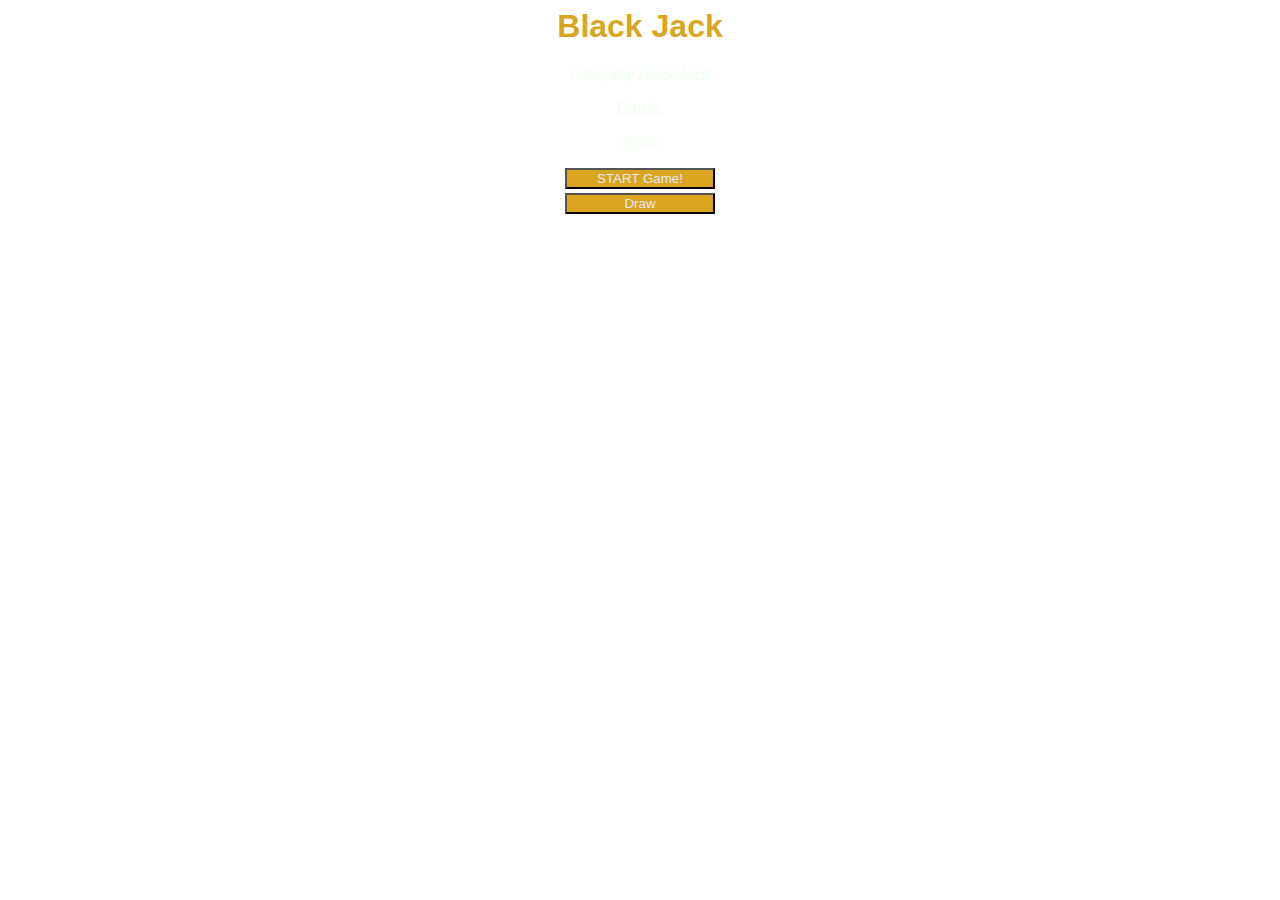
<file: blackJack/index.html>
<html>
    <head>
        <link rel="stylesheet" href="style.css">
    </head>
    <body>
        <h1>Black Jack</h1>
        

        <P id="message-el">Lets play BlackJack</P>
        <p id="cards-el">Cards:</p>
        <p id="sum-el">Sum:</p>

        <button id="startBtn" onclick="startGame()">START Game!</button><br>
        <button id="newCard" onclick="Draw()"> Draw </button>

    </body>
    <script src="main.js"></script>
</html>
</file>
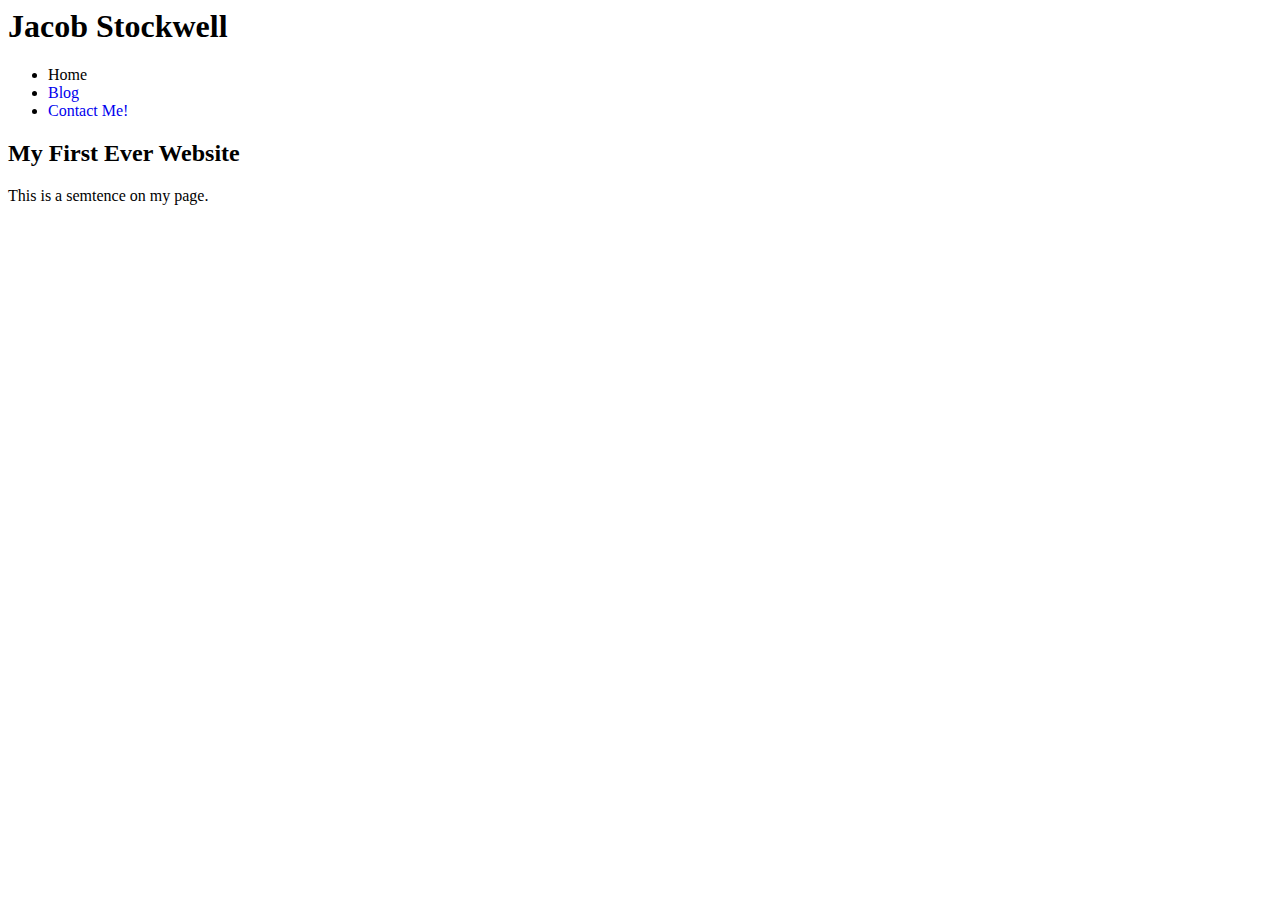
<file: Personal Website/index.html>
<!doctype.html>
<html>
  <head>
    <title>
      Jacob's Blog
    </title>
    <link rel="stylesheet" type="text/css" href="style.css">
  </head>
    <body>
      <h1> Jacob Stockwell</h1>
      <ul>
        <li>Home</li>
        <li><a href="Page1.html">Blog</a></li>
        <li><a href="page2.html">Contact Me!</a></li>
      </ul>

      <h2>My First Ever Website</h2>
        <p> This is a semtence on my page.</p>
    </body>
</html>
</file>
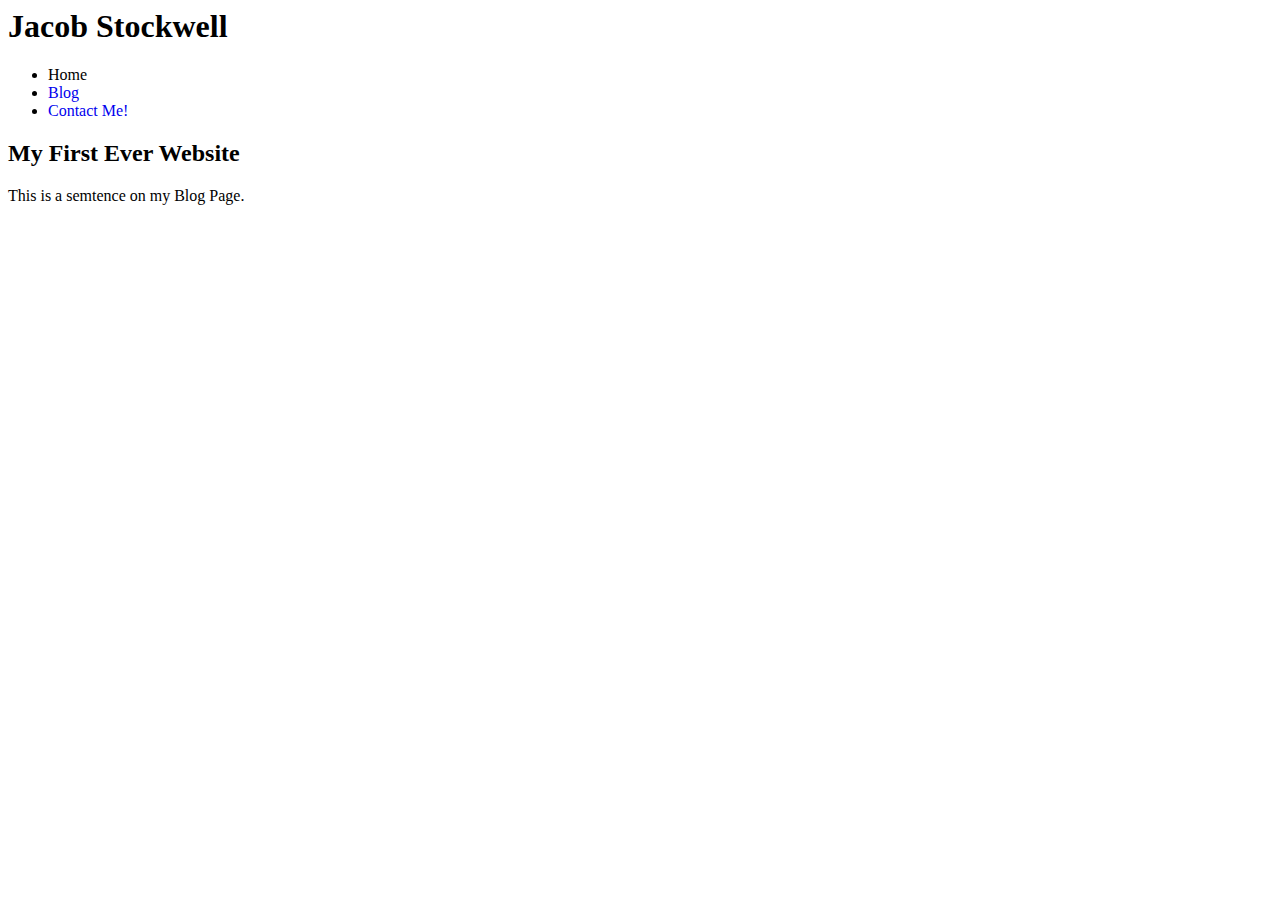
<file: Personal Website/page1.html>
<!doctype.html>
<html>
  <head>
    <title>
      Jacob's Blog
    </title>
    <link rel="stylesheet" type="text/css" href="style.css">
  </head>
    <body>
      <h1> Jacob Stockwell</h1>
      <ul>
        <li>Home</li>
        <li><a href="Page1.html">Blog</a></li>
        <li><a href="page2.html">Contact Me!</a></li>
      </ul>

      <h2>My First Ever Website</h2>
        <p> This is a semtence on my Blog Page.</p>
    </body>
</html>
</file>
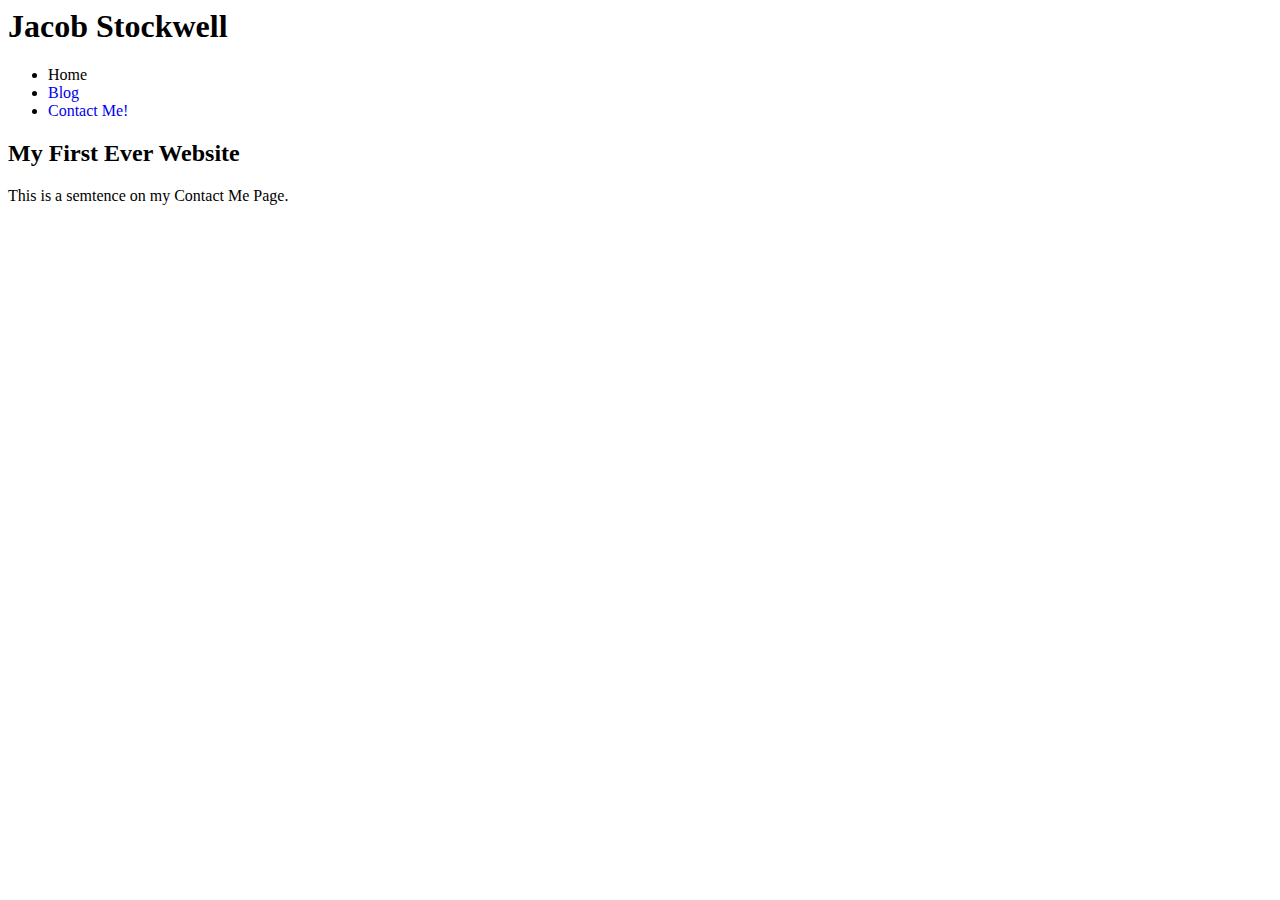
<file: Personal Website/page2.html>
<!doctype.html>
<html>
  <head>
    <title>
      Jacob's Blog
    </title>
    <link rel="stylesheet" type="text/css" href="style.css">
  </head>
    <body>
      <h1> Jacob Stockwell</h1>
      <ul>
        <li>Home</li>
        <li><a href="Page1.html">Blog</a></li>
        <li><a href="page2.html">Contact Me!</a></li>
      </ul>

      <h2>My First Ever Website</h2>
        <p> This is a semtence on my Contact Me Page.</p>
    </body>
</html>
</file>
<file: blackJack/style.css>
body {
    font-family: 'Trebuchet MS', 'Lucida Sans Unicode', 'Lucida Grande', 'Lucida Sans', Arial, sans-serif;
    background-image: url("https://image.freepik.com/free-vector/poker-table-background-green-color_47243-1068.jpg");
    background-size: cover;
    text-align: center;

}
    
h1 {
    color: goldenrod;
}
p {
    color: honeydew;
}
#message-el {
    font-style: italic;
}
button {
    color: lavender;
    width: 150px;
    background: goldenrod;
    margin-bottom: 4px;
}
</file>
<file: Personal Website/style.css>
a:link{
  text-decoration: none;
}
</file>
